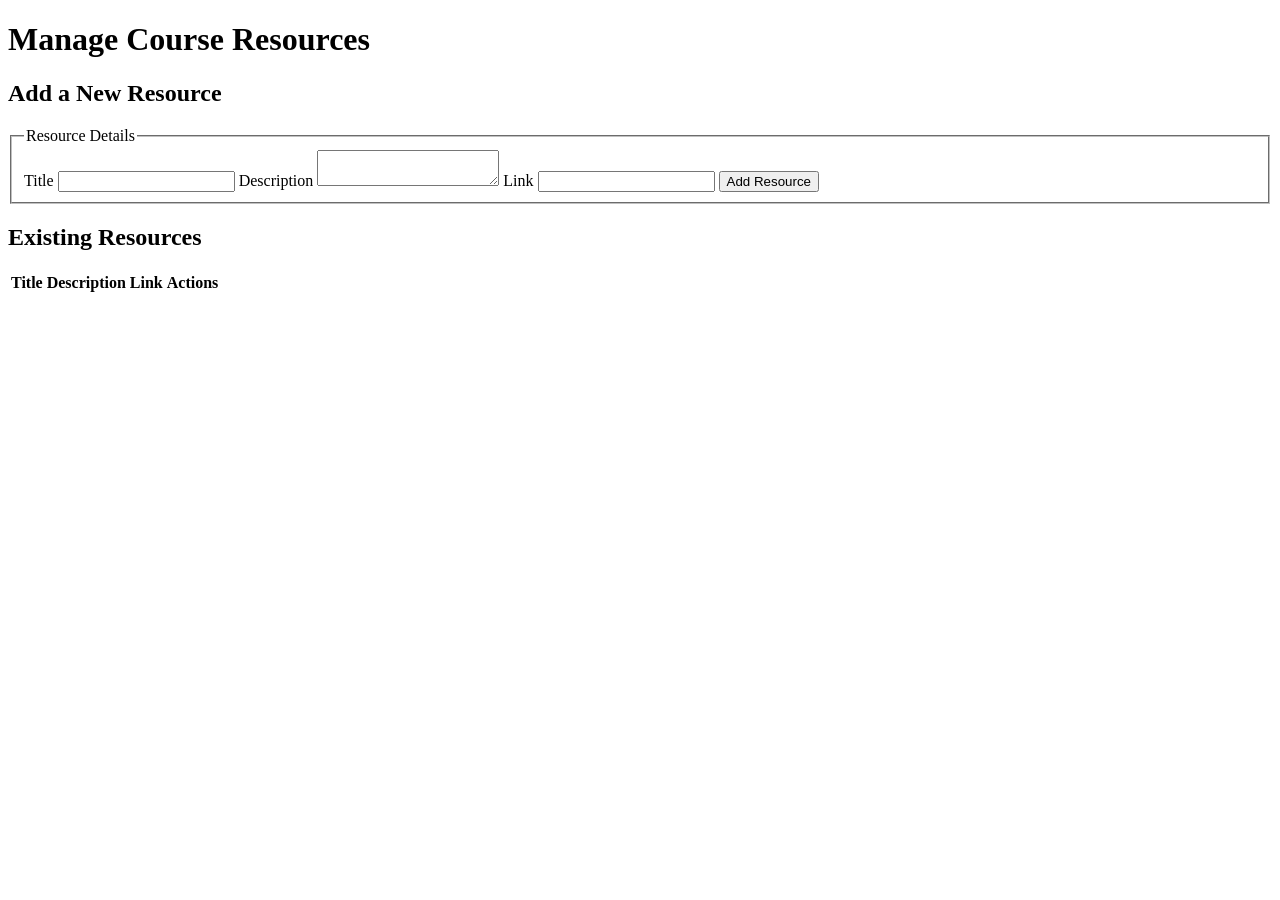
<file: src/resources/admin.html>
<!DOCTYPE html>
<html lang="en">
<head>
    <meta charset="UTF-8">
    <meta name="viewport" content="width=device-width, initial-scale=1.0">
    <title>Manage Resources</title>

    <script src="admin.js" defer></script>
</head>
<body>

    <header>
        <h1>Manage Course Resources</h1>
    </header>

    <main>
        <section>
            <h2>Add a New Resource</h2>

            <form id="resource-form" action="#">
                <fieldset>
                    <legend>Resource Details</legend>

                    <label for="resource-title">Title</label>
                    <input id="resource-title" type="text" required>

                    <label for="resource-description">Description</label>
                    <textarea id="resource-description"></textarea>

                    <label for="resource-link">Link</label>
                    <input id="resource-link" type="url" required>

                    <button id="add-resource" type="submit">Add Resource</button>
                </fieldset>
            </form>
        </section>

        <section>
            <h2>Existing Resources</h2>

            <table id="resources-table">
                <thead>
                    <tr>
                        <th>Title</th>
                        <th>Description</th>
                        <th>Link</th>
                        <th>Actions</th>
                    </tr>
                </thead>

                <tbody id="resources-tbody">
                    <!-- Rows will be added here by admin.js -->
                </tbody>
            </table>
        </section>
    </main>

</body>
</html>
</file>
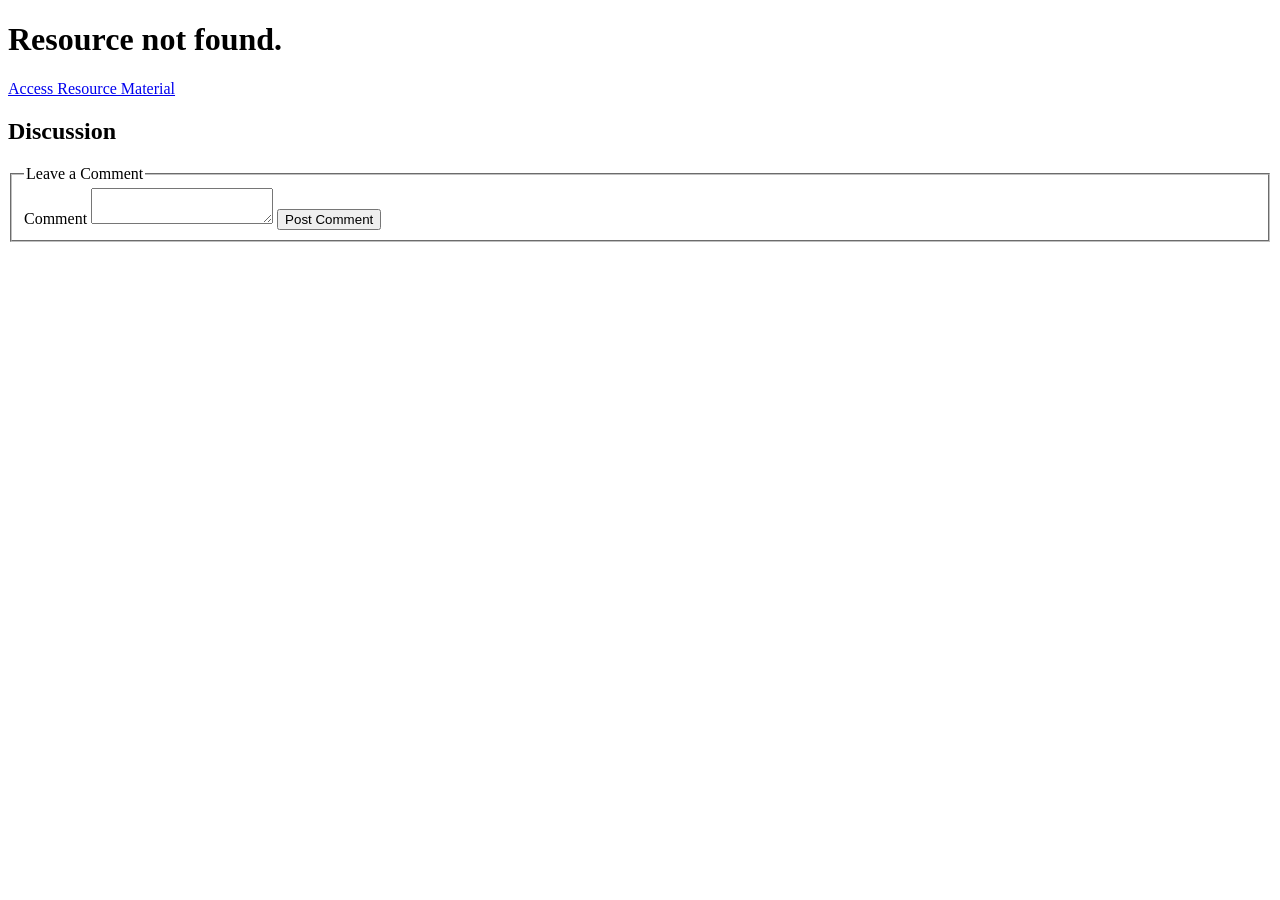
<file: src/resources/details.html>
<!--
  Requirement: Create the Dedicated Page for a Single Resource
-->
<!DOCTYPE html>
<html lang="en">
<head>
    <meta charset="UTF-8">
    <meta name="viewport" content="width=device-width, initial-scale=1.0">
    <title>Resource Details</title>

    <script src="details.js" defer></script>
</head>
<body>

    <header>
        <h1 id="resource-title">Resource Details</h1>
    </header>

    <main>
        <article>
            <p id="resource-description"></p>
            <a id="resource-link" href="#" target="_blank">Access Resource Material</a>
        </article>

        <section id="discussion-forum">
            <h2>Discussion</h2>

            <div id="comment-list">
                <!-- Comments will be added here by details.js -->
            </div>

            <form id="comment-form" action="#">
                <fieldset>
                    <legend>Leave a Comment</legend>

                    <label for="new-comment">Comment</label>
                    <textarea id="new-comment" required></textarea>

                    <button type="submit">Post Comment</button>
                </fieldset>
            </form>
        </section>
    </main>

</body>
</html>
</file>
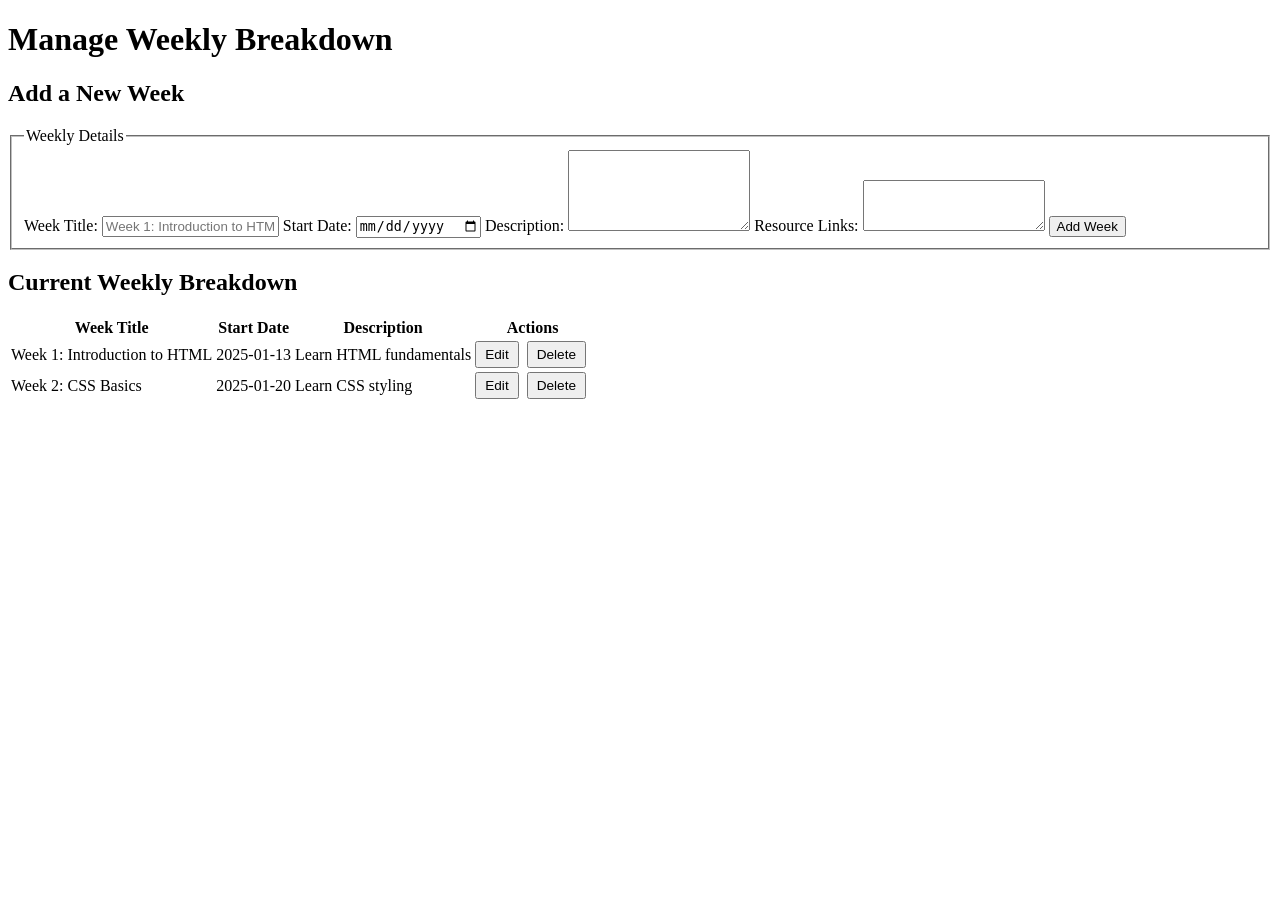
<file: src/weekly/admin.html>
<!--
  Requirement: Create the Admin View for the Weekly Breakdown

  Instructions:
  Fill in the HTML elements as described in the comments.
  This page allows the teacher (admin) to perform full CRUD operations
  on the weekly course content.
-->
<!DOCTYPE html>
<html lang="en">
<head>
    <!-- TODO: Add the <meta> tag for character encoding (UTF-8). -->
     <meta charset="UTF-8">    
    <!-- TODO: Add the responsive viewport <meta> tag
         (width=device-width, initial-scale=1.0). -->
     <meta name="viewport" content="width=device-width, initial-scale=1.0">
    <!-- TODO: Add a <title>, e.g., "Manage Weekly Breakdown". -->
    <title>Manage Weekly Breakdown</title>
    <!-- TODO: Link to your CSS framework or stylesheet. -->
<link rel="stylesheet" href="../common/styles.css">
  <!-- Required: link admin.js with defer. -->
    <script src="admin.js" defer></script>
</head>
<body>

    <!-- TODO: Create a <header> containing an <h1>
         "Manage Weekly Breakdown". -->
<header>
     <h1>Manage Weekly Breakdown</h1>
</header>
    <!-- TODO: Create the <main> content area. -->
<main>


        <!-- ============================================================
             Section 1: Add / Edit Week Form
             ============================================================ -->
        <!-- TODO: Create a <section> for the form. -->
         <section>
            <!-- TODO: Add a sub-heading <h2> "Add a New Week". -->
            <h2>Add a New Week</h2>
            <!-- TODO: Create a <form id="week-form"> (action can be "#").
                 The id is required by admin.js. -->
            <form id="week-form" action="#">
                <!-- TODO: Use a <fieldset> to group the form controls. -->
                    <!-- TODO: Add a <legend>, e.g., "Weekly Details". -->
            <fieldset>
               <legend>Weekly Details</legend>
               
                    <!-- TODO: Add a <label> and <input> for the week title.
                         - label for="week-title"
                         - input id="week-title", type="text", required
                         - Placeholder: "Week 1: Introduction to HTML" -->
                         <label for="week-title">Week Title:</label>
                        <input type="text" id="week-title" placeholder="Week 1: Introduction to HTML" required>

                    <!-- TODO: Add a <label> and <input> for the start date.
                         - label for="week-start-date"
                         - input id="week-start-date", type="date", required
                         - Maps to the start_date column in the weeks table. -->
                         <label for="week-start-date">Start Date:</label>
                         <input type="date" id="week-start-date" required>

                    <!-- TODO: Add a <label> and <textarea> for the week
                         description.
                         - label for="week-description"
                         - textarea id="week-description", rows="5"
                         - Maps to the description column in the weeks table. -->
                         <label for="week-description">Description:</label>
                         <textarea id="week-description" rows="5"></textarea>

                    <!-- TODO: Add a <label> and <textarea> for resource links
                         (one URL per line).
                         - label for="week-links"
                         - textarea id="week-links", rows="3"
                         - Maps to the links column (JSON array) in the
                           weeks table. admin.js will split the textarea
                           value on newlines and send it as an array. -->
                           <label for="week-links">Resource Links:</label> 
                           <textarea id="week-links" rows="3"></textarea>

                    <!-- TODO: Add a submit <button>.
                         - id="add-week", type="submit"
                         - Text: "Add Week"
                         - When the form is in edit mode, admin.js will
                           change the button text to "Update Week" and
                           store the id being edited in a data attribute. -->
                           <button id="add-week" type="submit">Add Week</button>
                <!-- End of <fieldset> -->
               </fieldset>
            <!-- End of <form> -->
            </form>
        <!-- End of form <section> -->
          </section>


        <!-- ============================================================
             Section 2: Existing Weekly Entries
             ============================================================ -->
        <!-- TODO: Create a <section> to display the current list of weeks. -->
          <section>

            <!-- TODO: Add a sub-heading <h2> "Current Weekly Breakdown". -->
               <h2>Current Weekly Breakdown</h2>

            <!-- TODO: Create a <table id="weeks-table">. -->
               <table id="weeks-table">

                <!-- TODO: Create a <thead> with a <tr> containing <th>
                     elements:
                     - "Week Title"
                     - "Start Date"
                     - "Description"
                     - "Actions"
                     The columns must match the data rendered by
                     admin.js createWeekRow(). -->
                     <thead>
                          <tr>
                              <th>Week Title</th>
                              <th>Start Date</th>
                              <th>Description</th>
                              <th>Actions</th>

                          </tr>
                     </thead>

                <!-- TODO: Create a <tbody id="weeks-tbody">.
                     The id is required by admin.js so it can inject
                     <tr> rows. admin.js will clear and repopulate this
                     tbody whenever the data changes. -->
                     <tbody id="weeks-tbody"></tbody>

                <!-- admin.js will inject rows here. Each row follows
                     this structure (do NOT hardcode real data):

                <tr>
                    <td>Week 1: Introduction to HTML</td>
                    <td>2025-01-13</td>
                    <td>Learn HTML fundamentals...</td>
                    <td>
                        <button class="edit-btn"   data-id="1">Edit</button>
                        <button class="delete-btn" data-id="1">Delete</button>
                    </td>
                </tr>

                The data-id attribute holds the integer id from the
                weeks table (primary key). -->

            <!-- End of <table> -->
               </table>
        <!-- End of list <section> -->
          </section>

    <!-- End of <main> -->
     </main>
</body>
</html>
</file>
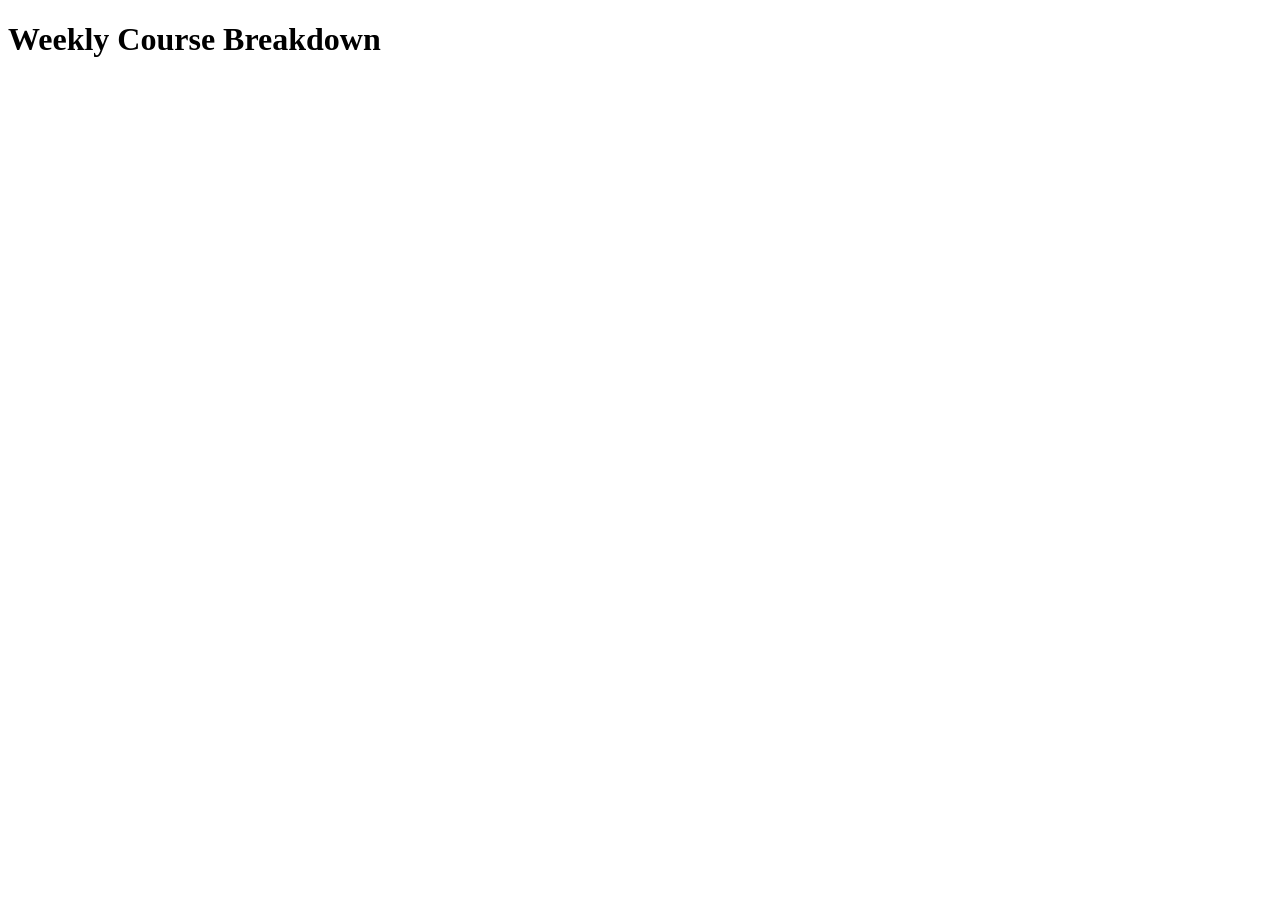
<file: src/weekly/list.html>
<!DOCTYPE html>
<html lang="en">

<head>
    <meta charset="UTF-8">
    <meta name="viewport" content="width=device-width, initial-scale=1.0">

    <title>Weekly Course Breakdown</title>

    <link rel="stylesheet" href="../common/styles.css">

    <script src="list.js" defer></script>
</head>

<body>

    <header>
        <h1>Weekly Course Breakdown</h1>
    </header>

    <main>
        <section id="week-list-section">

        </section>
    </main>

</body>

</html>
</file>
<file: src/common/styles.css>
/* CSS Styles */

#message-container {
    margin-top: 0.75rem;
    min-height: 1.25rem;
    text-align: center;
}
#message-container.success { color: green; }
#message-container.error   { color: #b91c1c; }

.edit-btn,
.delete-btn {
    margin-right: 0.25rem;
    padding: 0.25rem 0.5rem;
    font-size: 0.85rem;
}
</file>
